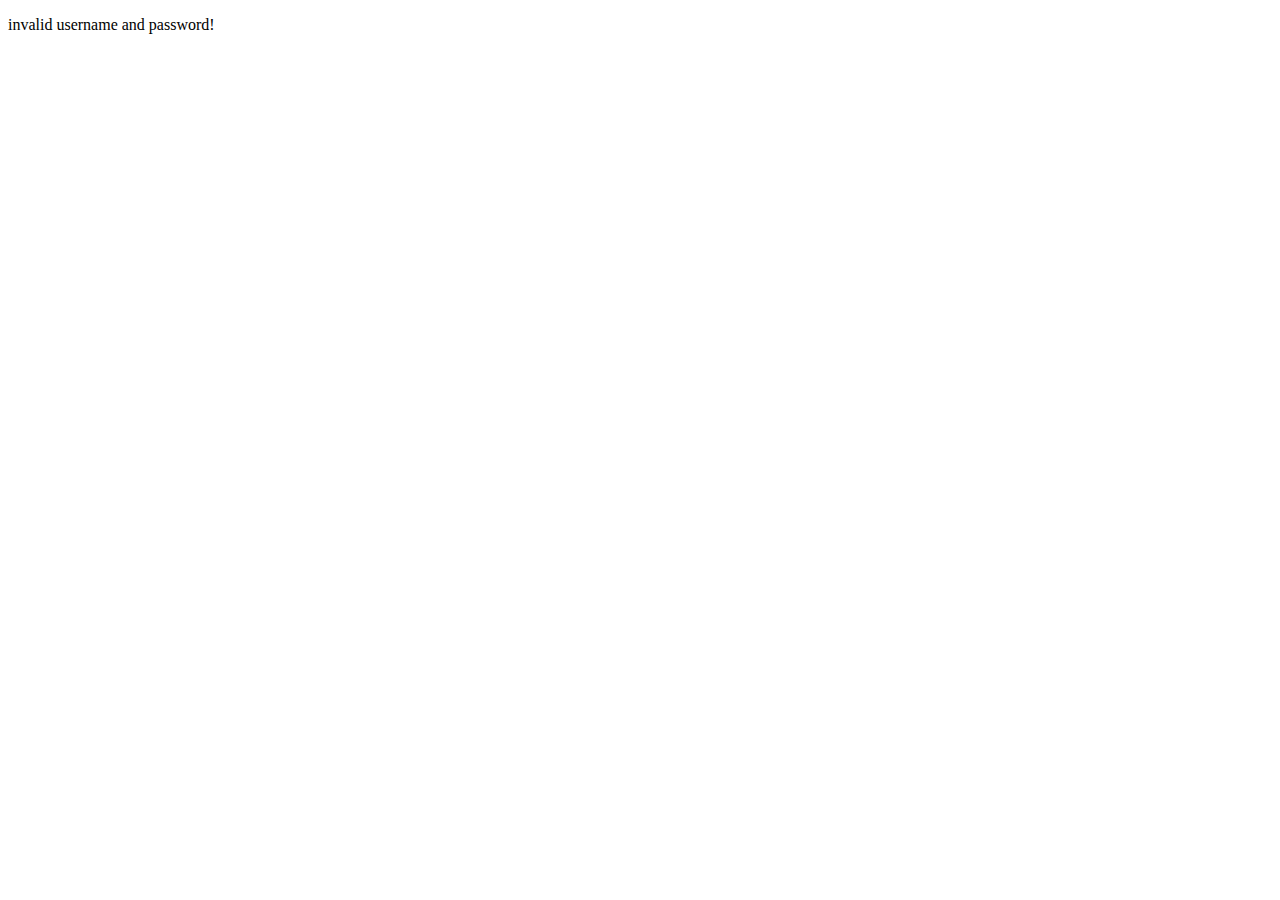
<file: templates/loginwrong.html>
<!DOCTYPE html>
<html lang="en">
<head>
    <meta charset="UTF-8">
    <meta name="viewport" content="width=device-width, initial-scale=1.0">
    <title>Document</title>
</head>
<body>
    <p>invalid username and password!</p>
</body>
</html>
</file>
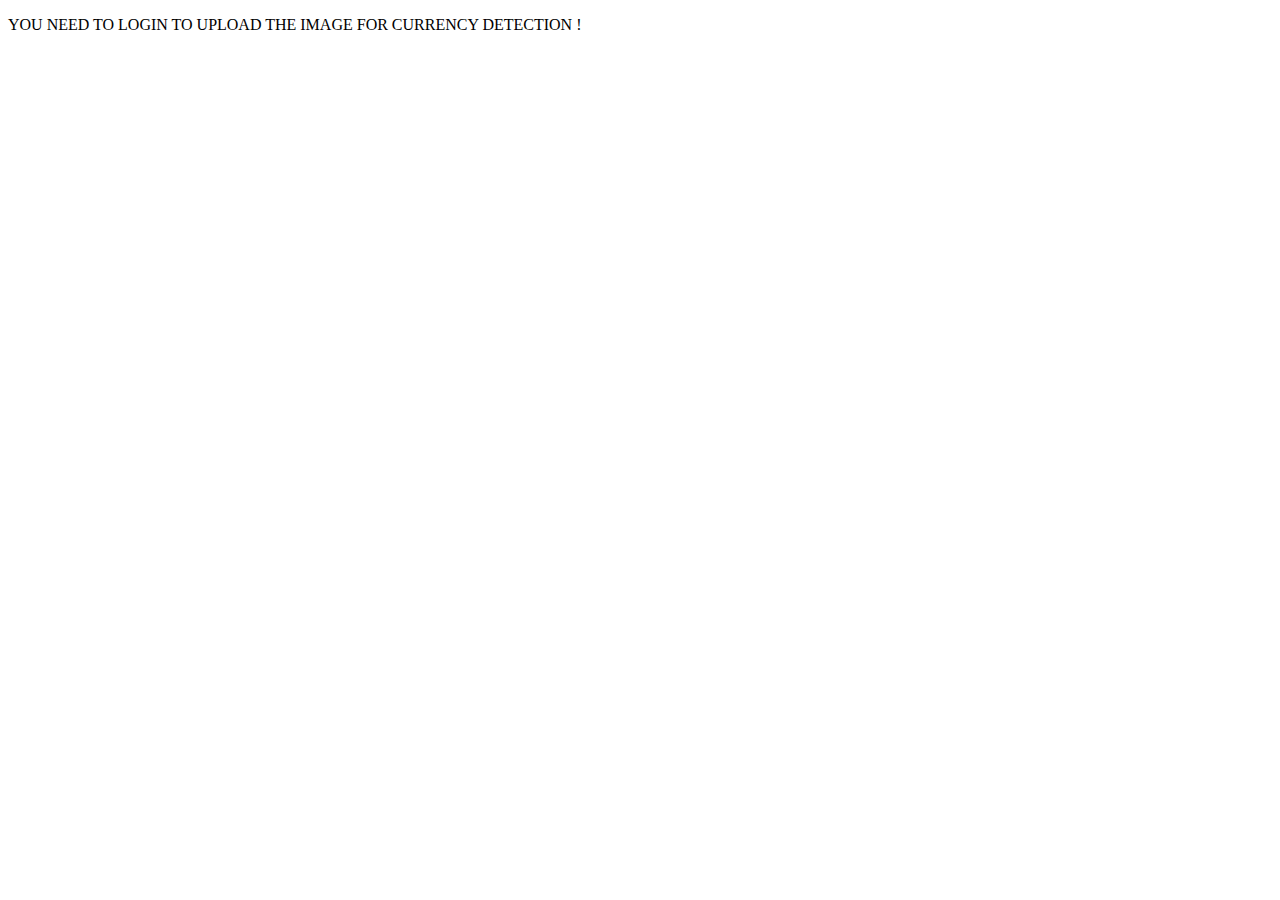
<file: templates/uploadwrong.html>
<!DOCTYPE html>
<html lang="en">
<head>
    <meta charset="UTF-8">
    <meta name="viewport" content="width=device-width, initial-scale=1.0">
    <title>Document</title>
</head>
<body>
    <p>YOU NEED TO LOGIN TO UPLOAD THE IMAGE FOR CURRENCY DETECTION !</p>
</body>
</html>
</file>
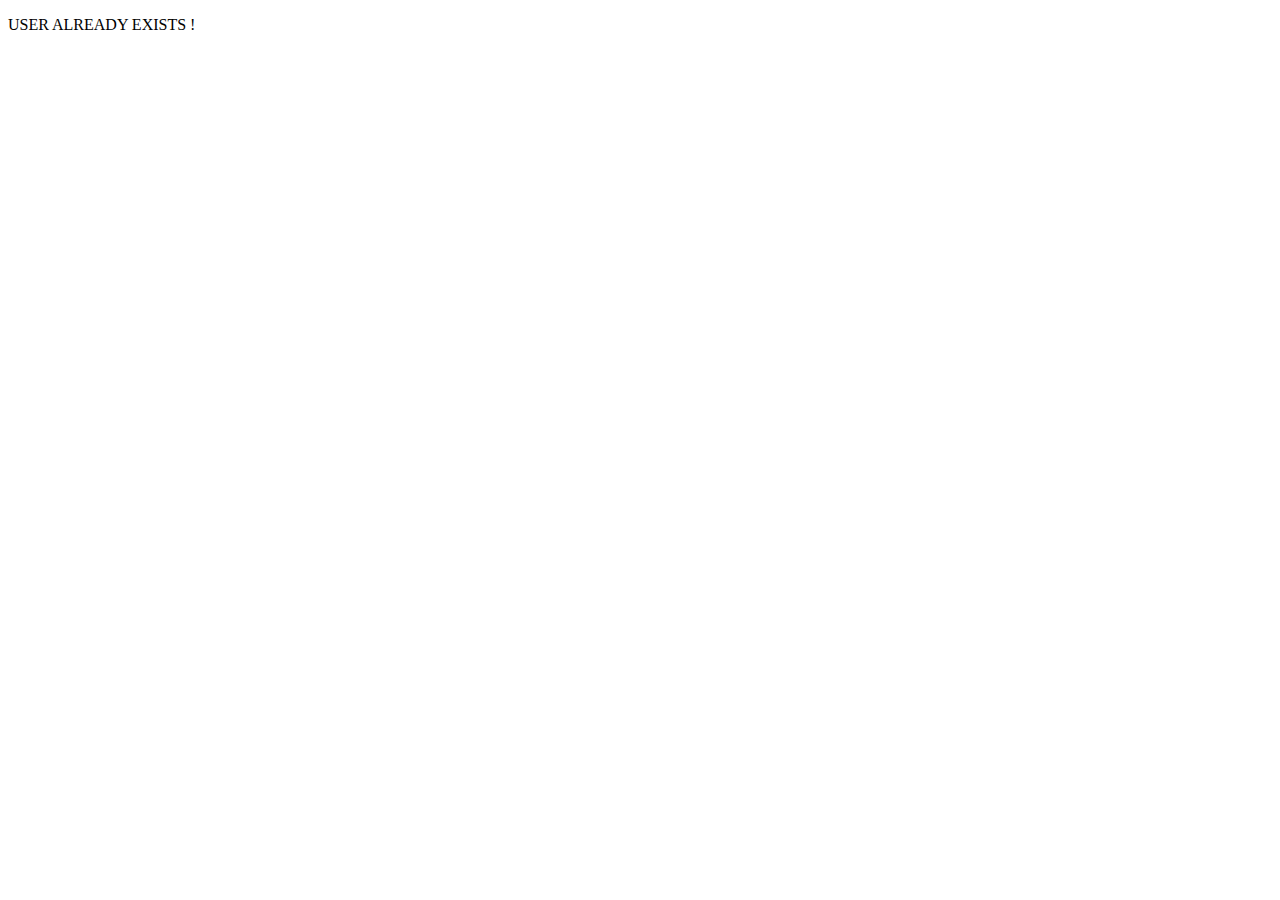
<file: templates/wrong.html>
<!DOCTYPE html>
<html lang="en">
<head>
    <meta charset="UTF-8">
    <meta name="viewport" content="width=device-width, initial-scale=1.0">
    <title>Document</title>
</head>
<body>
    <p>USER ALREADY EXISTS !</p>
</body>
</html>
</file>
